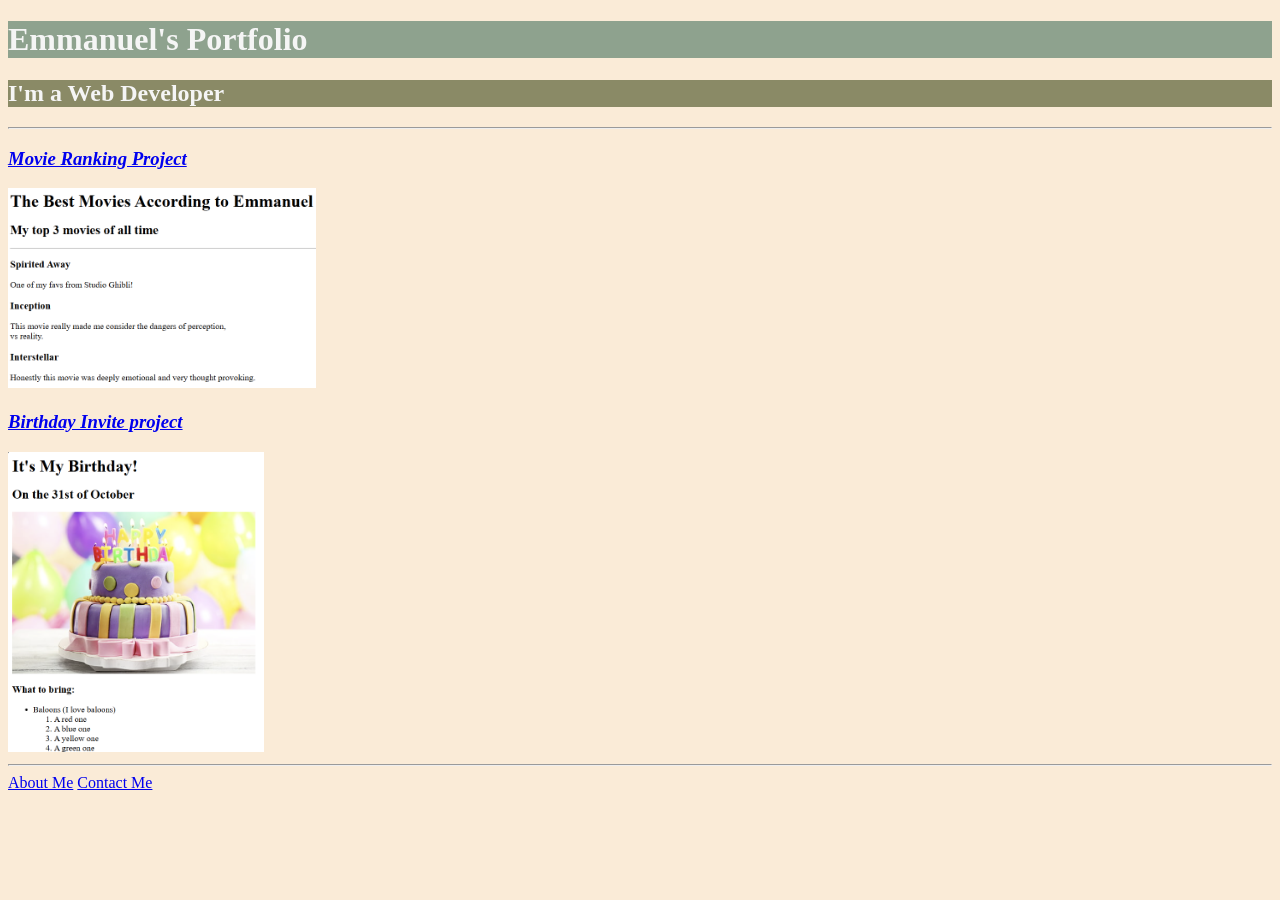
<file: index.html>
<!Doctype html>
<html lang="en">

<head>
    <meta charset="UTF-8">
    <title>My Portfolio</title>
    <link rel="stylesheet" href= "./style.css">

</head>

<body class="home-page"> 
      
    </style>
    <h1>Emmanuel's Portfolio</h1>
    <h2>I'm a Web Developer</h2>
    <!--<h3> <a href = "./public/Emmanuels-resume.html" alt ="link to a resume page">Click to see My Resume</h3> -->
    <hr />
    <h3><a href = "./public/movie-ranking.html">Movie Ranking Project</a></h3>
    <img src="./assets/images/movie-ranking.png" alt="image of movie ranking project" height="200"/>
    <h3><a href = "./public/birthday-invite.html" alt="link to image of birthday invite">Birthday Invite project</a></h3>
    <img src="./assets/images/birthday-invite.png" alt="image of birthday invite" height="300"/>
    <hr/>
    <a href="./public/about.html">About Me</a>
    <a href="./public/contact.html">Contact Me</a>

</body>

</html>
</file>
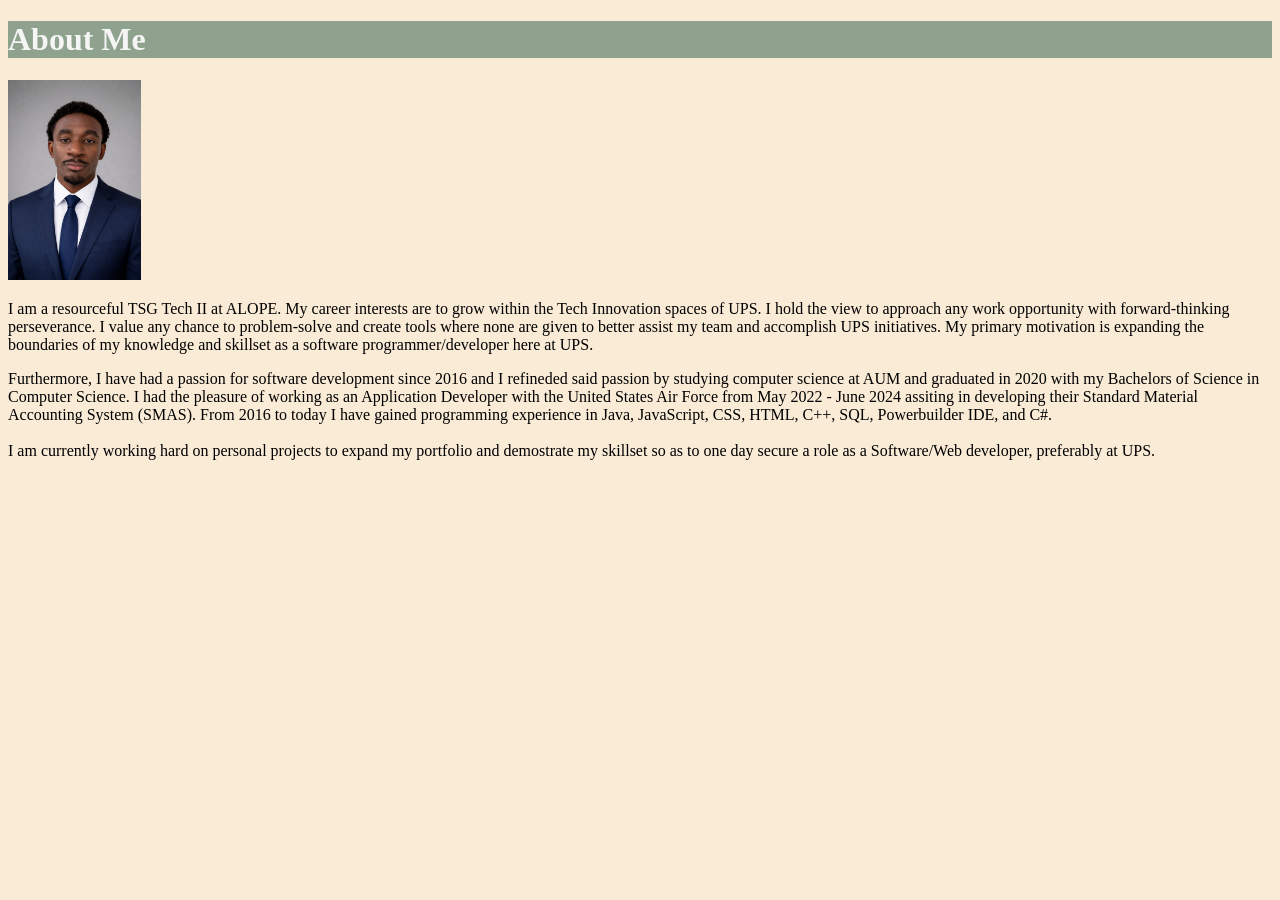
<file: public/about.html>
<!DOCTYPE html>
<html lang="en">

<head>
  <link rel="stylesheet" href="../style.css"/>
</head>

<body class="about-page">
  <h1>About Me</h1>


  <img src="../assets/images/Headshot.png.PNG" alt="image of man in a blue suit with a blue tie" height = "200"/>
  <p>I am a resourceful TSG Tech II at ALOPE. 
    My career interests are to grow within the Tech Innovation spaces of UPS. 
    I hold the view to approach any work opportunity with forward-thinking perseverance. 
    I value any chance to problem-solve and create tools where none are given to better assist my team and accomplish UPS initiatives. 
    My primary motivation is expanding the boundaries of my knowledge and skillset as a software programmer/developer here at UPS. 
  </p>

  <p>Furthermore, I have had a passion for software development since 2016 and I refineded said passion by studying computer science at AUM and graduated in 2020 
    with my Bachelors of Science in Computer Science. I had the pleasure of working as an Application Developer with the United States Air Force
    from May 2022 - June 2024 assiting in developing their Standard Material Accounting System (SMAS). From 2016 to today I have gained programming experience in Java, 
    JavaScript, CSS, HTML, C++, SQL, Powerbuilder IDE, and C#. <br/>
    <br/>
    I am currently working hard on personal projects to expand my portfolio and demostrate my skillset so as to one day secure a role as
    a Software/Web developer, preferably at UPS.
  </p> 
</body>

</html>
</file>
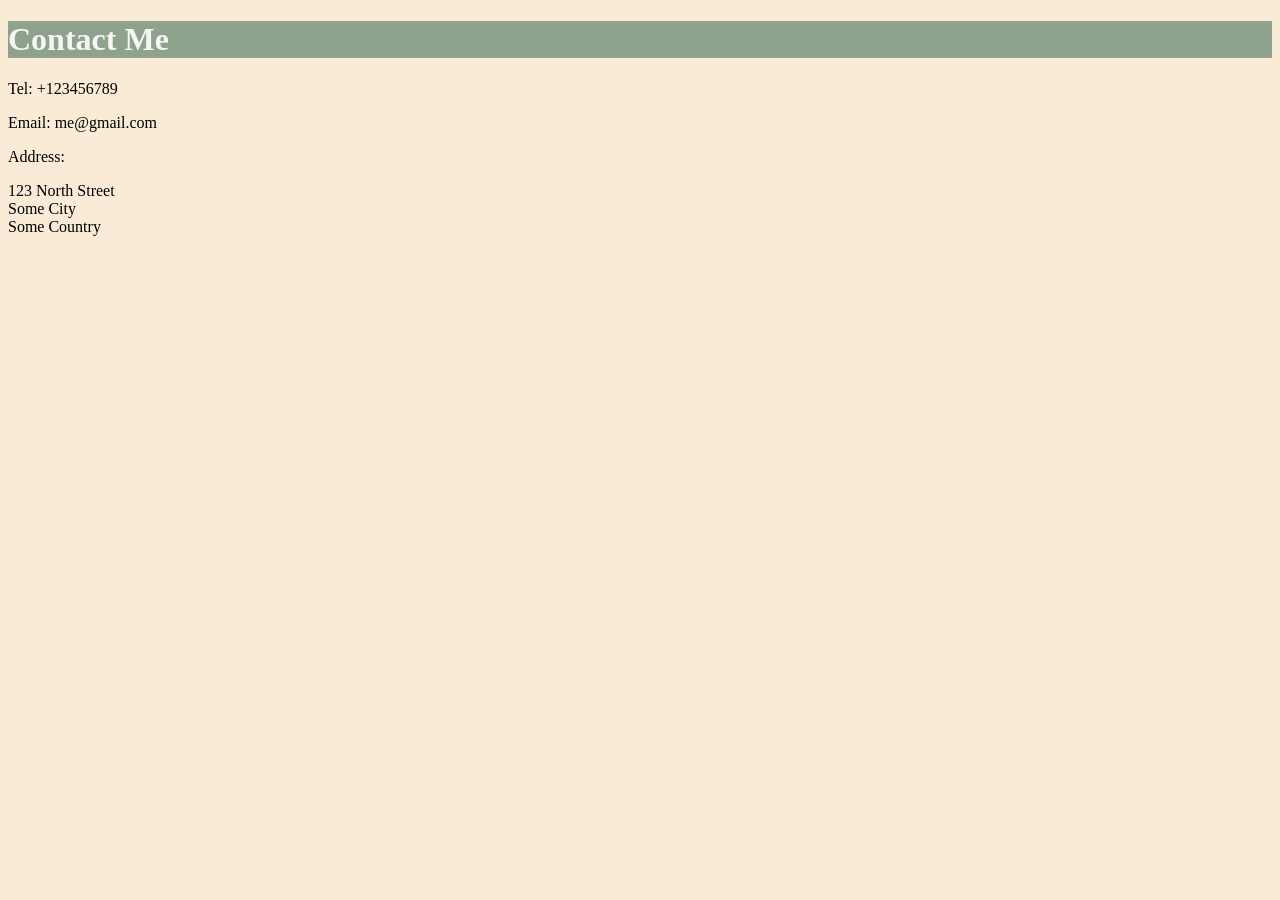
<file: public/contact.html>
<!DOCTYPE html>
<html lang="en">

  <head>
    <link rel="stylesheet" href="../style.css"/>
  </head>

  <body class="contact-me">
    <h1>Contact Me</h1>
    <p>Tel: +123456789</p>
    <p>Email: me@gmail.com</p>
    <p>Address:</p>
    <p>
      123 North Street<br />
      Some City<br />
      Some Country <br />
    </p>
  </body>

</html>
</file>
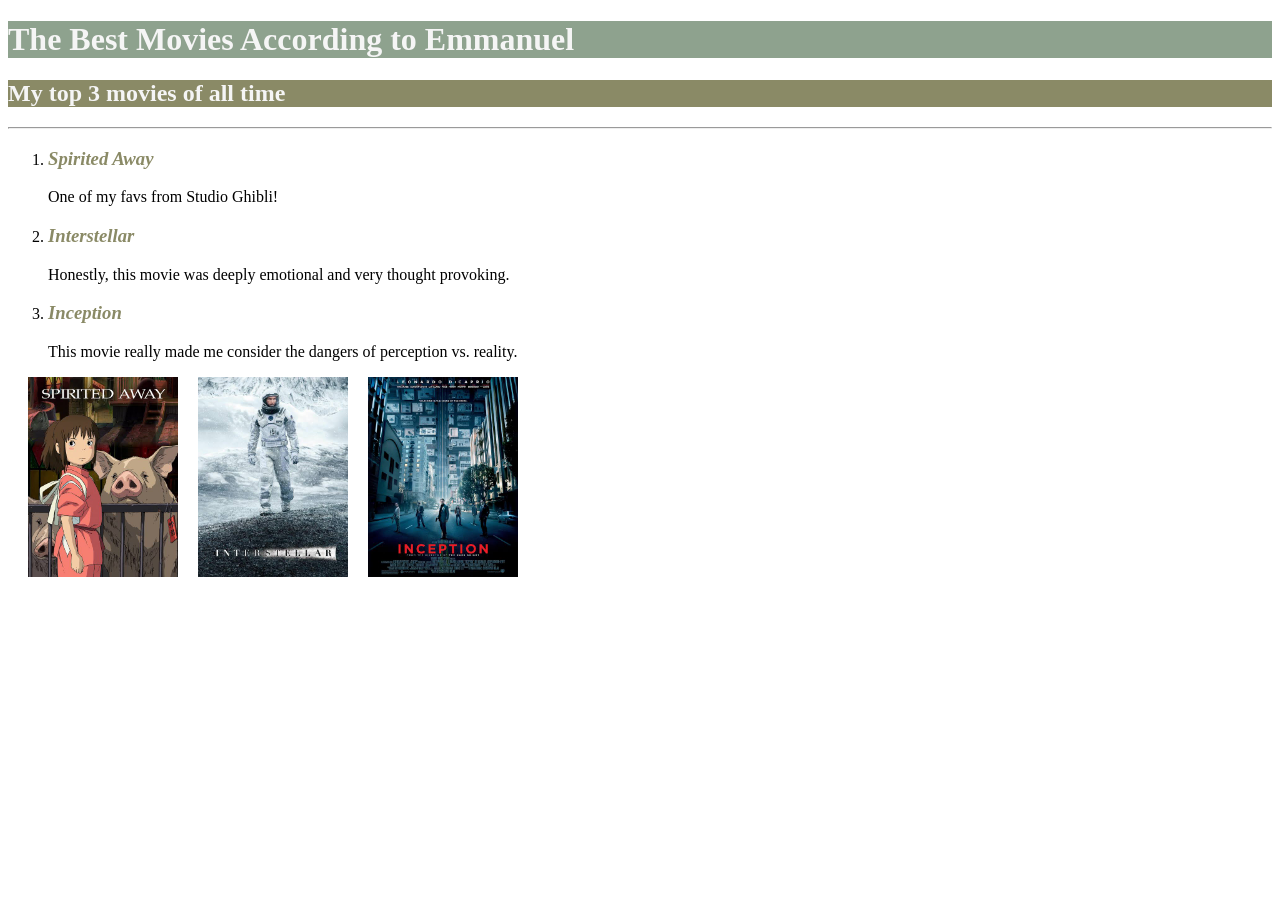
<file: public/movie-ranking.html>
<!-- Write your code below -->
<!DOCTYPE html>
<html lang="en">
    <head>
        <link rel="stylesheet" href="../style.css"/>
    </head>

    <body>
        <h1>The Best Movies According to Emmanuel</h1>
        <h2>My top 3 movies of all time</h2>
        <hr>
        <ol>
            <li>
                <h3><p id="fav-movie">Spirited Away</p></h3>
                <p>One of my favs from Studio Ghibli!</p>
            </li>
            

            <li>
                <h3><p id="fav-movie">Interstellar</p></h3>
                <p>Honestly, this movie was deeply emotional and very thought provoking.</p>
            </li>
            

            <li>
                <h3><p id="fav-movie">Inception</p></h3>
                <p>This movie really made me consider the dangers of perception
                vs. reality.</p>
            </li>    
        </ol>

        <!--utilizing a div to display the movie posters grouped in a row, instead of stacked vertically --> 
        <div class="posters-in-a-row">
            <br/>
            <img src="../assets/images/spirited_away.png" alt="Spirited Away Poster" height="200">
            <img src="../assets/images/Intersteller.png" alt="Intersteller Poster" height="200">
            <img src="../assets/images/Inception.png" alt="Inception Poster" height="200">

        </div>
    </body>
</html>
</file>
<file: style.css>
h1{
    color: whitesmoke;
    background-color: rgb(142, 162, 142);
}
h2{
    color: whitesmoke;
    background-color:rgb(138, 138, 102)
}
h3{
    color: rgb(249, 245, 245);
    font-style: italic;
}



/* will set background color for index.html page*/
.home-page{
    background-color: antiquewhite;
}
/* will set background color for about me page*/
.about-page{
     background-color: antiquewhite;
}
/* will set background color for contact me page*/
.contact-me {
     background-color: antiquewhite;
}


/* This is the id of the first "h3" subheading in birthday invite html file */
#h3-bday-page-heading{
    color: rgb(138, 138, 102)
}
/* sets back ground color for birth day location link */
#bday-location{
    background-color:rgb(142, 162, 142);
}

/* This is the id of the first "h3" subheading in  movie-ranking html file */
#fav-movie{
    color: rgb(138, 138, 102)
}

.posters-in-a-row 
{
    display: flex;*/
    flex-wrap: wrap;
    /*justify-content: center;*/
    width: 25%;
    gap: 20px;
}
</file>
